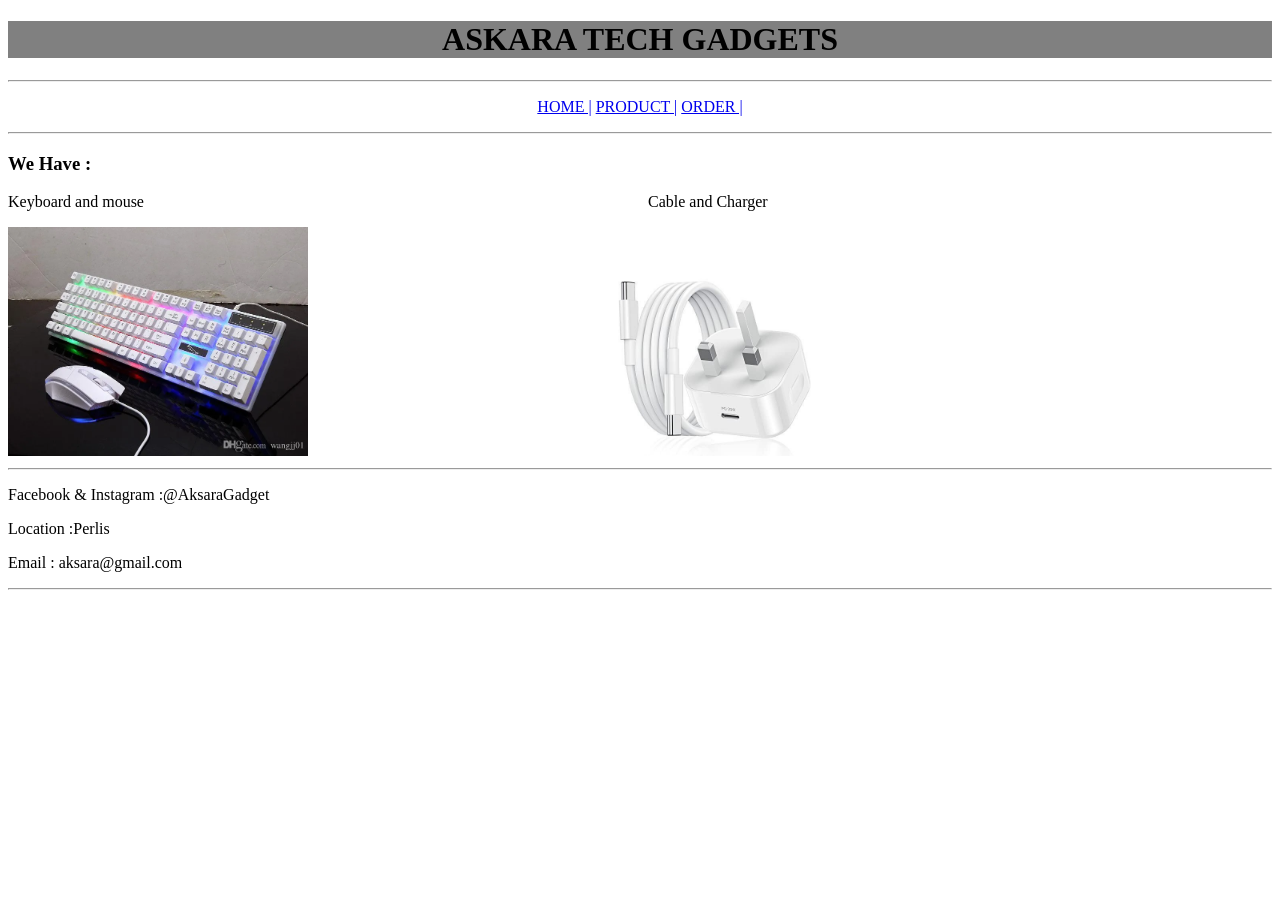
<file: index.html>
<!DOCTYPE html>
<html lang="en">
<head>
    <meta charset="UTF-8">
    <meta name="viewport" content="width=device-width, initial-scale=1.0">
    <title>ASKARA TECH GADGETS</title>
    <link rel="stylesheet" href="style.css">
</head>
<body>
    <h1 class="title">ASKARA TECH GADGETS</h1>

    <!--MENU-->
    <hr>
        <p class="menu">
            <a href="index.html">HOME |</a>
            <a href="product.html">PRODUCT |</a>
            <a href="order.html">ORDER |</a>
        </p>
    <hr>

    <!--CONTENT-->
<h3>We Have :</h3>
    <p>
        Keyboard and mouse
        
    <span class="cable-text">
    Cable and Charger
</span>
</p>

<img src="images/Keyboard.jpg" class="keyboard-image">
<img src="images/Cable.jpg" class="cable-image">
    <!--FOOTER-->
    <hr>
    <p>
        Facebook & Instagram :@AksaraGadget
    </p>
    <p>
        Location :Perlis
    </p>
    <p>
        Email : aksara@gmail.com
    </p>
    <hr>
</body>
</html>
</file>
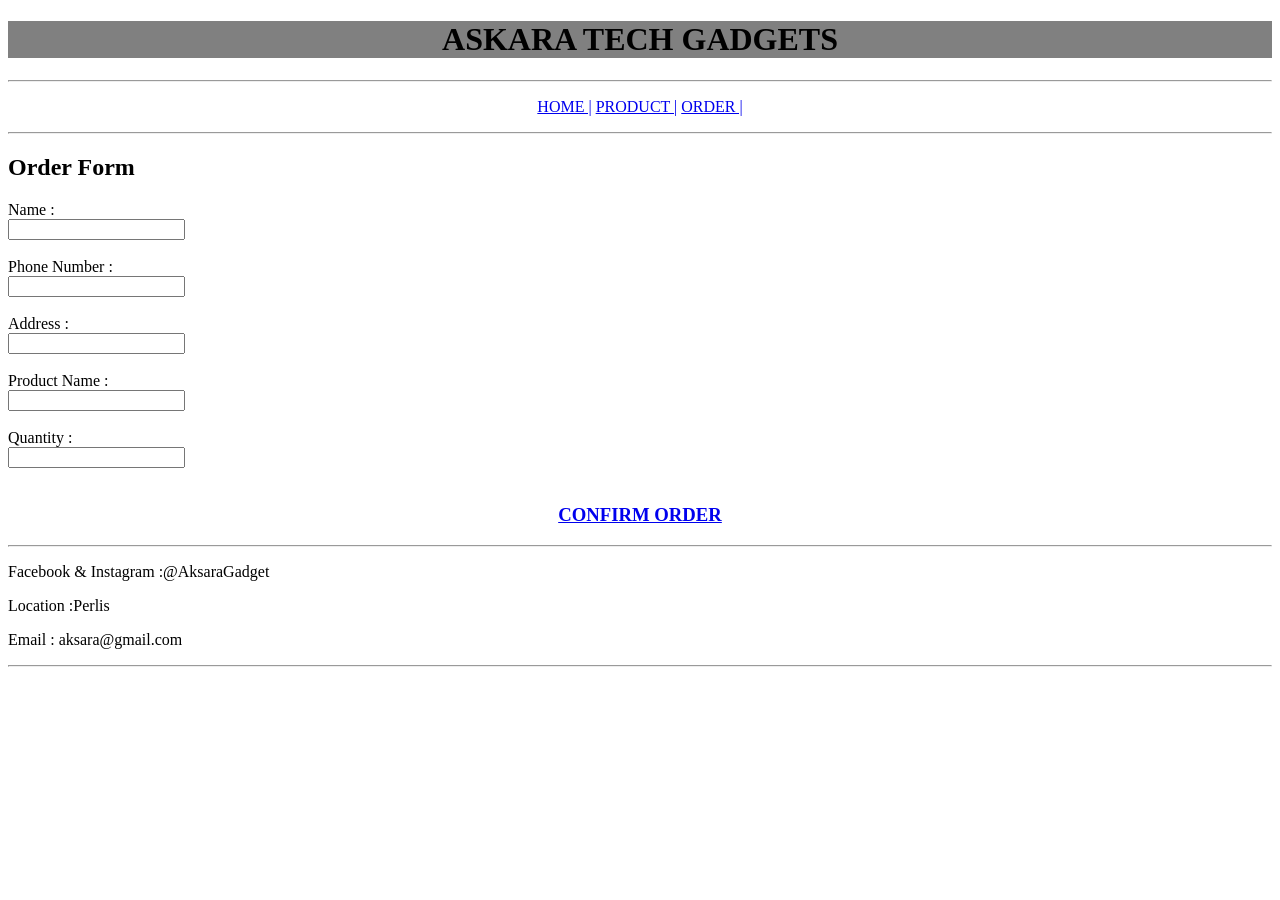
<file: order.html>
<!DOCTYPE html>
<html lang="en">
<head>
    <meta charset="UTF-8">
    <meta name="viewport" content="width=device-width, initial-scale=1.0">
    <title>ASKARA TECH GADGETS</title>
     <link rel="stylesheet" href="style.css">
</head>
<body>
      <h1 class="title">ASKARA TECH GADGETS</h1>

    <hr>
    <!--MENU-->
    <nav>
        <p class="menu">
            <a href="index.html">HOME |</a>
            <a href="product.html">PRODUCT |</a>
            <a href="order.html">ORDER |</a>
        </p>
    </nav>
    <hr>
    
    <!--CONTENT-->
    <h2> Order Form </h2>
    <label> Name :</label><br>
    <input type="text"><br><br>

     <label> Phone Number :</label><br>
    <input type="text"><br><br>

     <label> Address :</label><br>
    <input type="text"><br><br>

     <label> Product Name :</label><br>
    <input type="text"><br><br>

     <label> Quantity :</label><br>
    <input type="text"><br><br>

   <h3 class="button"><a href="order.html"> CONFIRM ORDER </a></h3>
   <!--FOOTER-->
    <hr>
    <p>
        Facebook & Instagram :@AksaraGadget
    </p>
    <p>
Location :Perlis
    </p>
    <p>
        Email : aksara@gmail.com
    </p>
    <hr>

</body>
</html>
</file>
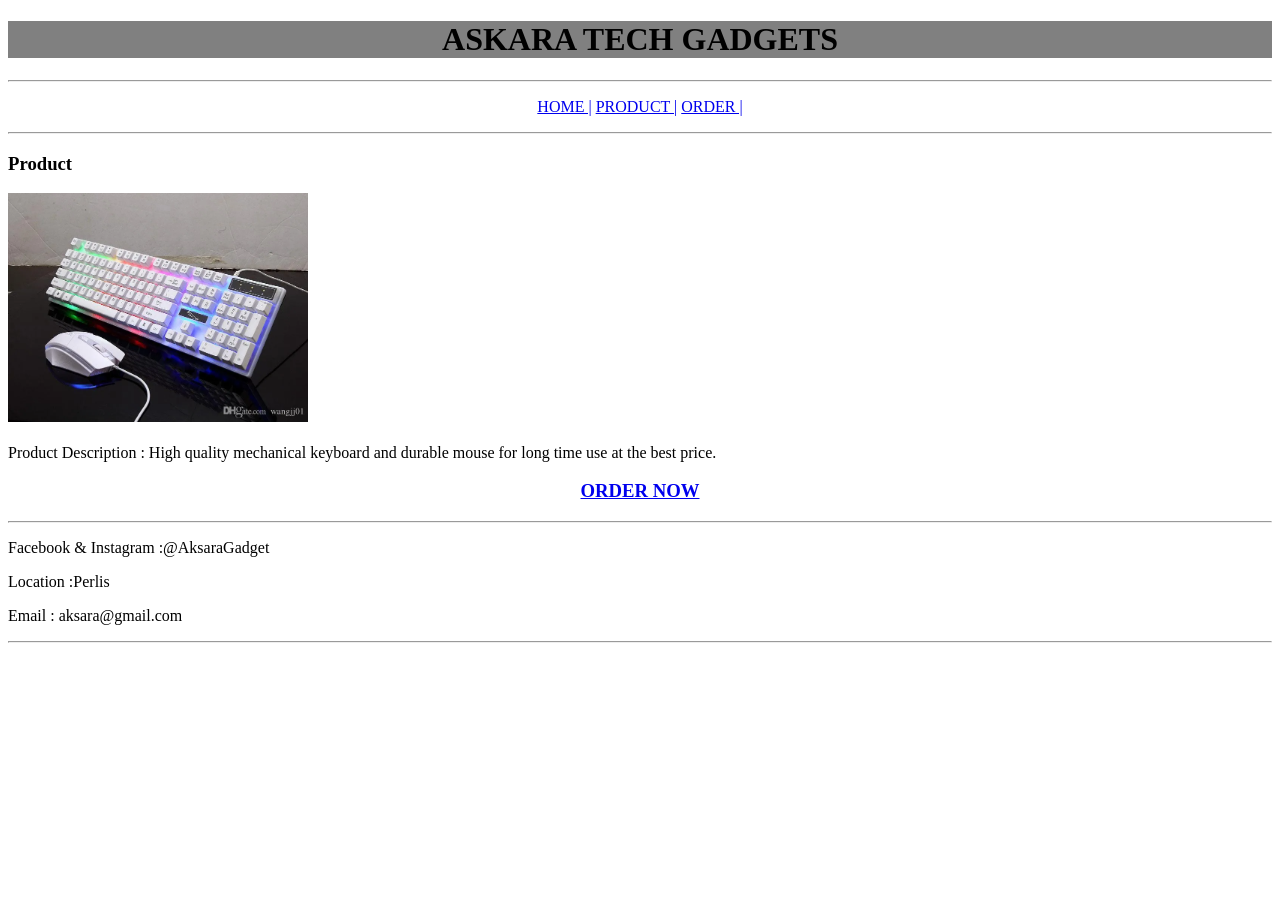
<file: product.html>
<!DOCTYPE html>
<html lang="en">
<head>
    <meta charset="UTF-8">
    <meta name="viewport" content="width=device-width, initial-scale=1.0">
    <title>ASKARA TECH GADGETS</title>
    <link rel="stylesheet" href="style.css">
</head>
<body>
    <h1 class="title">ASKARA TECH GADGETS</h1>

    
    <!--MENU-->
    <hr>
    <nav>
        <p class="menu">
            <a href="index.html">HOME |</a>
            <a href="product.html">PRODUCT |</a>
            <a href="order.html">ORDER |</a>
        </p>
    </nav>
    <hr>

    <!--CONTENT-->
 <h3>Product</h3>
    <p>
        <img src="images/Keyboard.jpg" class="keyboard-image"><br><br>
        Product Description : High quality mechanical keyboard and durable mouse for long time use at the best price.
    </p>
    
<h3 class="button"><a href="order.html">ORDER NOW</a></h3>

    <!--FOOTER-->
    <hr>
    <p>
        Facebook & Instagram :@AksaraGadget
    </p>
    <p>
Location :Perlis
    </p>
    <p>
        Email : aksara@gmail.com
    </p>
    <hr>
</body>
</html>
</file>
<file: style.css>
.title{
    text-align: center;
    background-color: gray;
}

.menu{
    text-align: center;
   
}

.cable-text{
    margin-left: 500px;
}

.keyboard-image{
    width: 300px;
}

.cable-image{
    width: 200px;
    margin-left: 300px;
}

.button{
    text-align: center;
}
</file>
